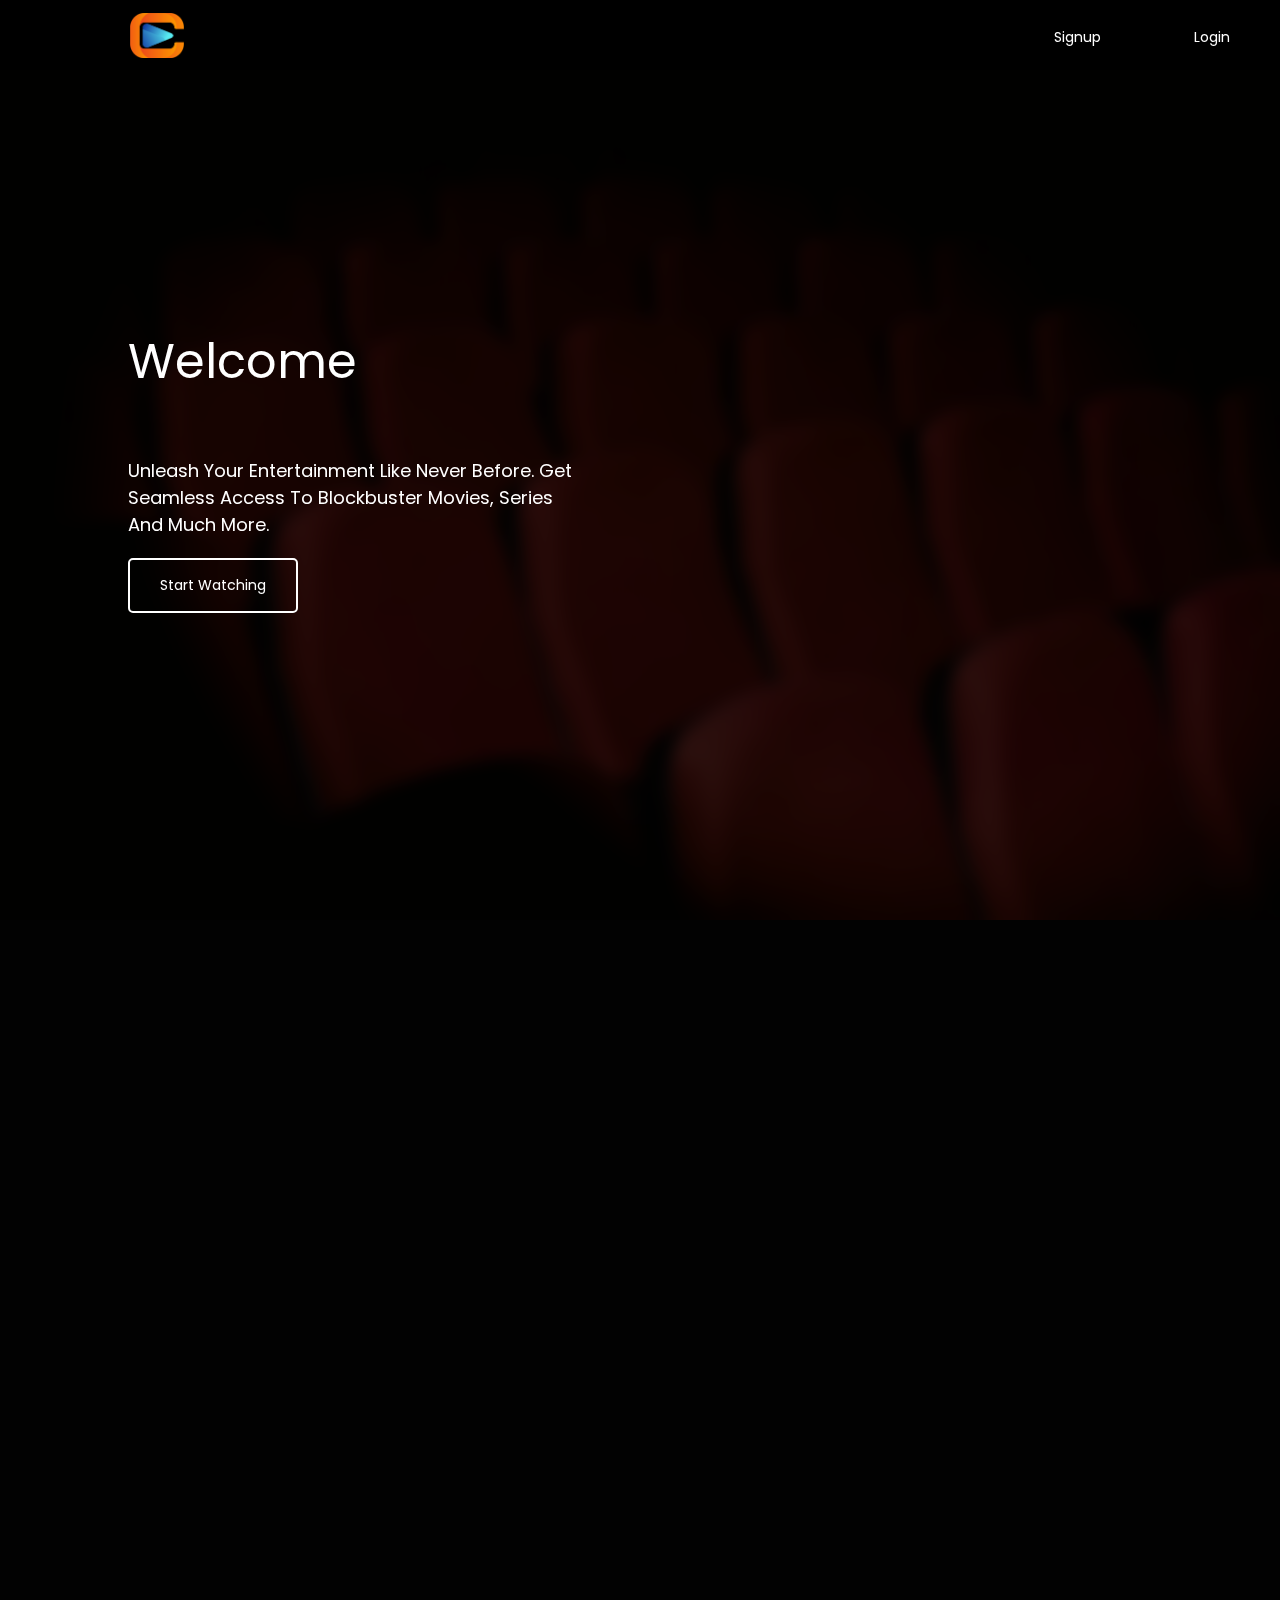
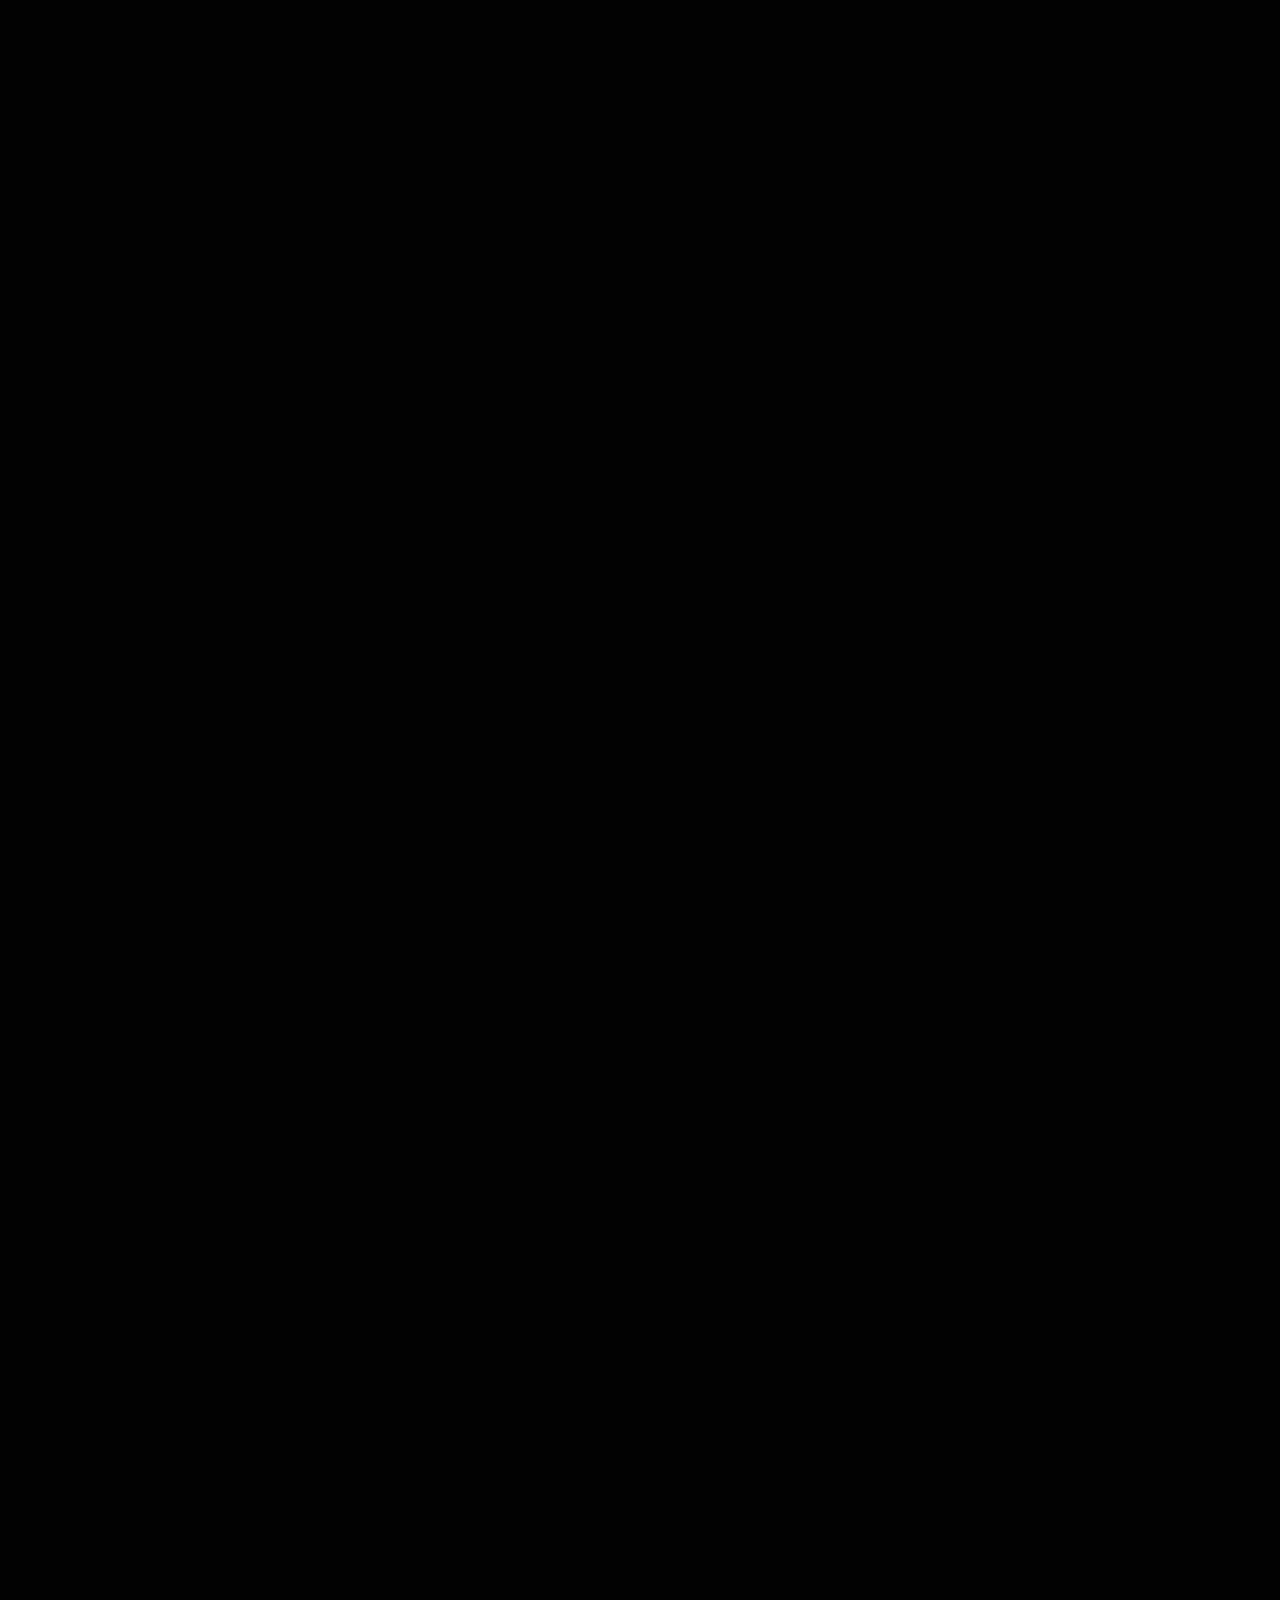
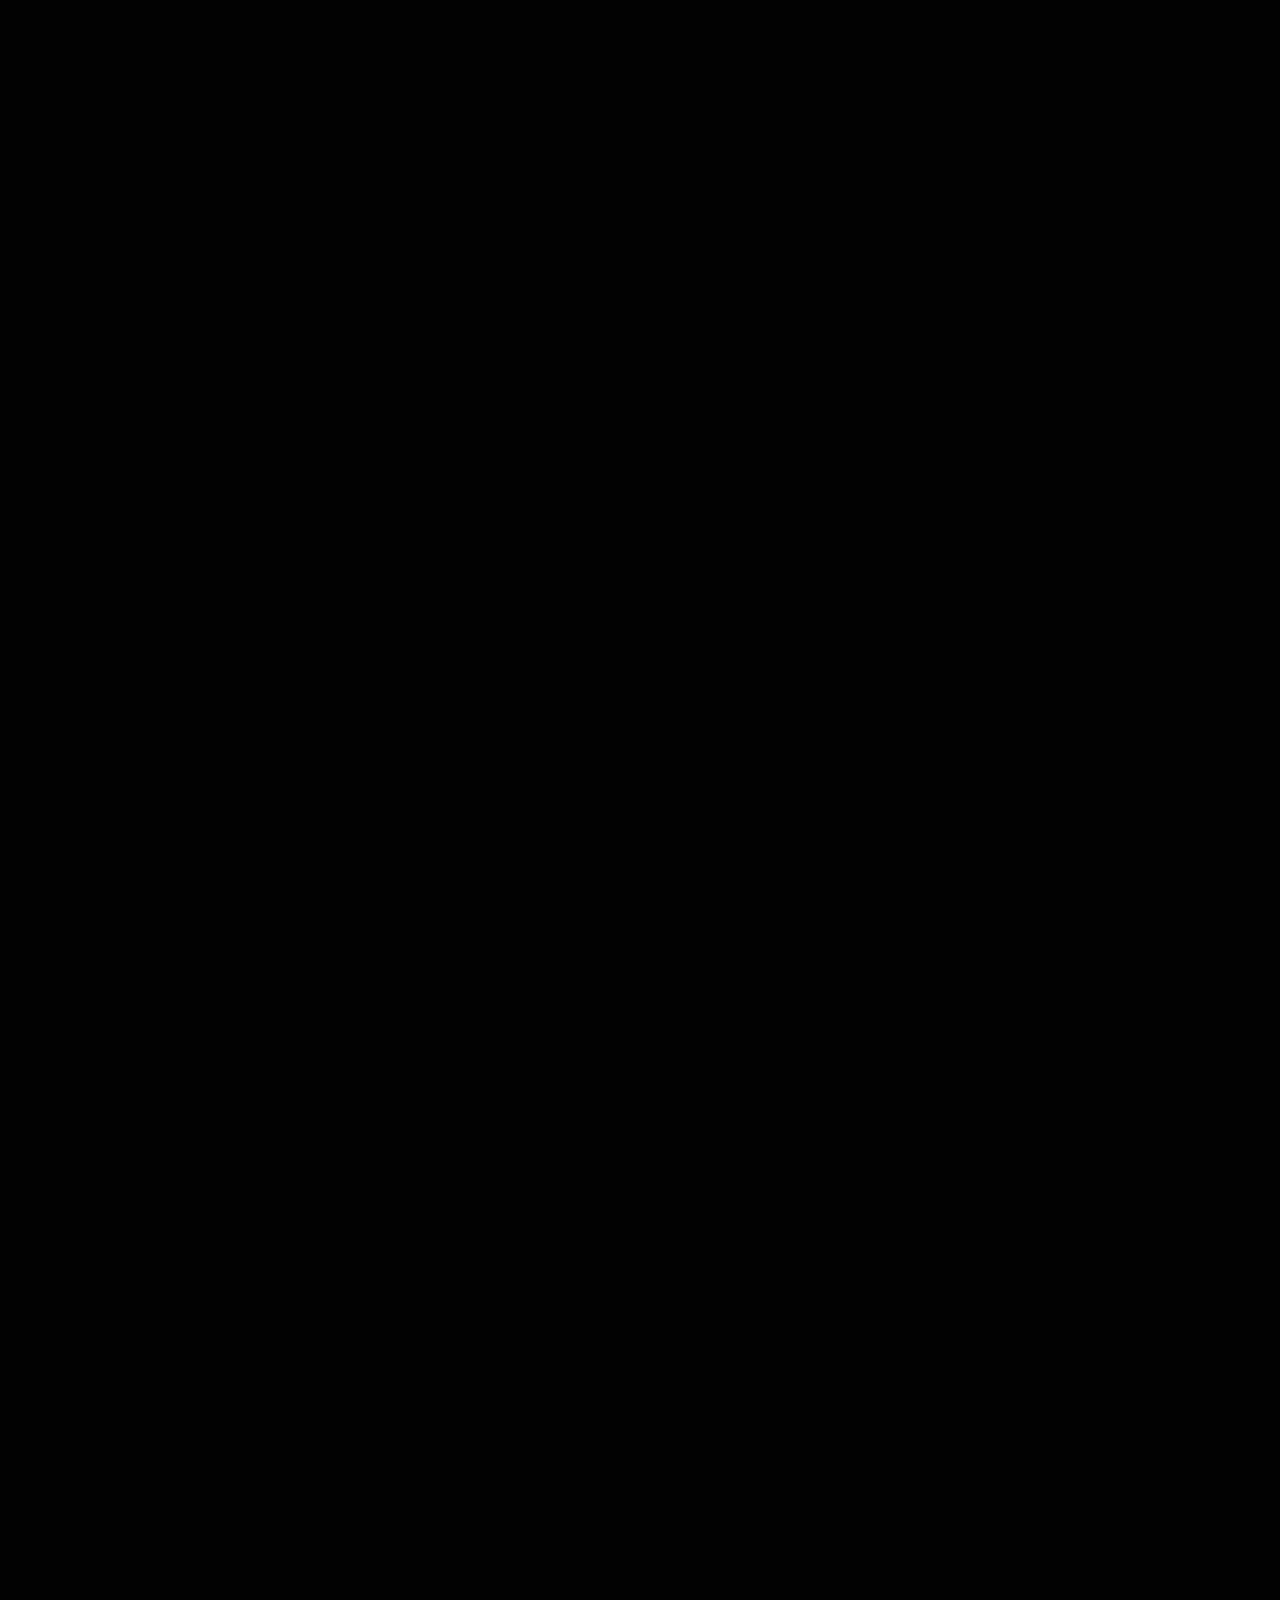
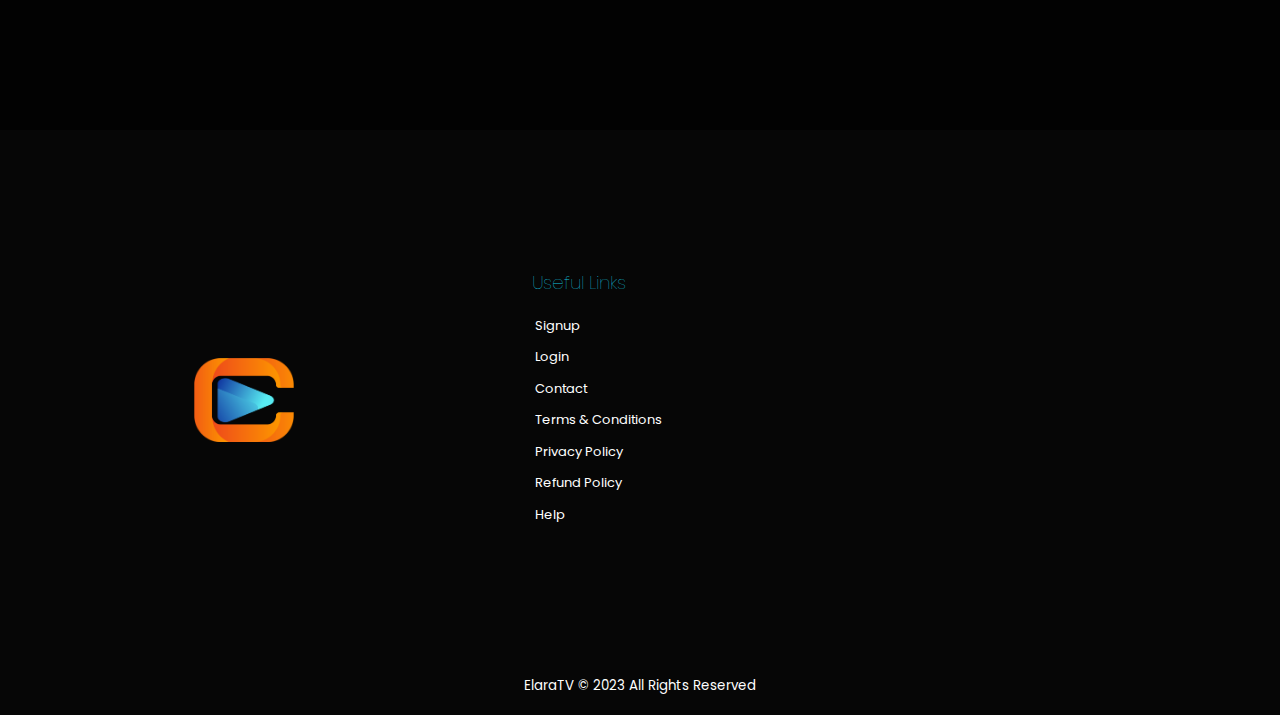
<file: index.html>
<!DOCTYPE html>
<html lang="en">
<head>
    <meta charset="UTF-8">
    <meta name="viewport" content="width=device-width, initial-scale=1.0">
    <link rel="shortcut icon" href="./assets/img/logo.png" type="image/x-icon"> 
    <meta name="theme-color" content="#000">
    <meta name="description" content="Elara Tv">
    <meta name="keywords" content="Elara TV, Dexx Media labs">
    <meta name="author" content="Elara Tv">
    <meta property="og:image" content="https://elaratv.com/assets/img/logo.png" />
    <link rel="stylesheet" href="./assets/css/style.min.css">
    <link rel="stylesheet" href="./assets/lib/aos/aos.css">
    <script src="./assets/js/font_awesome/font_awesome_main.js"></script>


    <title>Elara TV | Home</title>
</head>
<body>

    <header>

        <div class="title">
            <img src="./assets/img/logo.png" alt="">
        </div>

        <nav>
            <ul>
                <li><a href="./signup/"> <i class="fas fa-user"></i> Signup</a></li>

                <li><a href="./login/"> <i class="fas fa-sign-in-alt"></i> login</a></li>
            </ul>
        </nav>
    </header>

    <main>
        <div class="overlay">

            <span class="txt-type txt-white" data-wait="20000" data-words='["Welcome to elara tv ."]'></span>

            <small class="txt-white">
                unleash your entertainment like never before. Get seamless access to blockbuster movies, series and much more.
            </small>

            <a href="#" class="btn-transparent-white txt-white"> Start Watching </a>
        </div>
    </main>

    <section class="showcase">
        <div class="grid-2">

            <div class="text" data-aos="fade-up" data-aos-duration="1000" data-aos-delay="200">
                <h1>Never miss a show</h1>

                <p>
                    In the era of digital entertainment, where streaming platforms have revolutionized the way we consume content, Elara TV emerges as a shining star, offering a plethora of shows and programs that cater to diverse tastes and preferences. With its user-friendly interface, vast content library, and cutting-edge features, Elara TV ensures that you never miss a moment of your favorite shows and the latest releases.
                </p>
                <a href="#" class="btn-primary txt-white"> Join Now  </a>

            </div>

            <div class="img-container">
                <img src="./assets/img/movie.jpg" alt="" data-aos="fade-down" data-aos-duration="1000" data-aos-delay="200">
            </div>

        </div>
    </section>

    <section class="showcase">
        <div class="grid-2">
            <div class="img-container">
                <img src="./assets/img/devices.jpg" data-aos="fade-left" data-aos-duration="1000" data-aos-delay="200" alt="" class="no-shadow grayscale">
            </div>


            <div class="text" data-aos="fade-right" data-aos-duration="1000" data-aos-delay="200">
                <h1 class="text-white"> Accessible on all devices</h1>


                <p>
                    Elara TV takes convenience to the next level by ensuring that its captivating entertainment universe is accessible on all devices. Whether you're at home or on the go, Elara TV seamlessly adapts to your lifestyle. From smartphones and tablets to laptops and smart TVs, the platform's responsive design and user-friendly interface guarantee a consistent and immersive viewing experience across a diverse range of devices. 
                </p>
                <a href="#" class="btn-transparent-primary txt-white"> Register now  </a>

            </div>
        </div>
    </section>

    <section class="showcase">
        <div class="grid-2">
            <div class="text" data-aos="fade-right" data-aos-duration="1000" data-aos-delay="100">
                <h1 class="text-white"> Kids Special</h1>

                <p>
                    Designed with young viewers in mind, this package offers a delightful assortment of age-appropriate and educational content that engages, entertains, and enlightens. From animated adventures that spark creativity to informative documentaries that foster learning, the Kids Special Package ensures that children have access to a safe and enriching entertainment environment.
                </p>
                <a href="#" class="btn-transparent-primary txt-white"> View Packages  </a>

            </div>

            <div class="img-container">
                <img src="./assets/img/kid.jpg" alt="" class="" data-aos="fade-left" data-aos-duration="1000" data-aos-delay="100">
            </div>
        </div>
    </section>

    <section class="showcase">
        <div class="grid-2">
            <div class="img-container">
                <img src="./assets/img/theatre.jpg" alt="" class="grayscale" data-aos="fade-up" data-aos-duration="1000" data-aos-delay="100">
            </div>


            <div class="text" data-aos="fade-down" data-aos-duration="1000" data-aos-delay="100">
                <h1 class="text-white"> Affordable to everyone !</h1>


                <p>
                    Recognizing the value of accessible entertainment for everyone, the platform delivers an impressive array of content without breaking the bank. With a range of subscription options tailored to different budgets, Elara TV ensures that high-quality entertainment remains within reach for individuals and families alike. Experience the joy of premium entertainment without compromise, thanks to Elara TV's unwavering dedication to providing value for your entertainment investment. 
                </p>
                <a href="#" class="btn-transparent-primary txt-white"> Register now  </a>

            </div>
        </div>
    </section>

    <section class="offers">
        <h2 class="txt-primary" data-aos="fade" data-aos-duration="1000" data-aos-delay="100"> Explore Our Best Offers </h2>

        <div class="grid-2">

            <div class="offer" data-aos="fade-right" data-aos-duration="1000" data-aos-delay="100">
                
                <p>
                    <span>SKUMA</span>
                </p>

                <h1>
                    <small>KES</small>
                    <span>100.00</span>
                    <small>/ week</small>
                </h1>

                <ul>
                    <li><i class="fas fa-check-circle"></i> HD Movies </li>
                    <li><i class="fas fa-check-circle"></i> DUO - User</li>
                    <li> <i class="fas fa-check-circle"></i> Movie Requests </li>
                    <li> <i class="fas fa-check-circle"></i> 24/7 Support </li>
                </ul>

                <a href="#" class="btn-transparent-primary">Purchase</a>

            </div>

            <div class="offer" data-aos="fade-left" data-aos-duration="1000" data-aos-delay="100">
                <p>
                    <span>SIMBA</span>
                </p>

                <h1>
                    <small>KES</small>
                    <span>350.00</span>
                    <small>/ month</small>
                </h1>
                <ul>
                    <li><i class="fas fa-check-circle"></i> HD Movies </li>
                    <li><i class="fas fa-check-circle"></i> DUO - User</li>
                    <li> <i class="fas fa-check-circle"></i> Movie Requests </li>
                    <li> <i class="fas fa-check-circle"></i> 24/7 Support </li>
                </ul>

                <a href="#" class="btn-transparent-primary">Purchase</a>

            </div>
        </div>
    </section>

    <footer>

        <div class="grid-3">

            <div class="img-container flex-column">
                <img src="./assets/img/logo.png" alt="">
            </div>

            <div class="quick-links">
                <h3> Useful Links </h3>
                    <ul>
                    <li> <a href="#"> Signup </a> </li>
                    <li> <a href="#"> Login </a> </li>
                    <li> <a href="#"> Contact </a> </li>
                    <li> <a href="#"> Terms & Conditions </a> </li>
                    <li> <a href="#"> Privacy Policy </a> </li>
                    <li> <a href="#"> Refund Policy </a> </li>
                    <li> <a href="#"> Help </a> </li>
                </ul>
            </div>

            <div class="aux">

                <div class="grid-3">

                    <a href="#"><i class="fab fa-facebook-square"></i></a>
                    <a href="#"><i class="fab fa-twitter-square"></i></a>
                    <a href="#"><i class="fab fa-youtube-square"></i></a>

                </div>

            </div>

        </div>

        <small class="txt-white"> ElaraTV &copy; 2023 All Rights Reserved </small>
    </footer>
    
    <script src="assets/js/typewritter/type_min.js"></script>
    <script src="assets/js/aos/scroll_min.js"></script>
    <script>
        AOS.init()
    </script>

</body>
</html>
</file>
<file: assets/css/style.min.css>
@import"https://fonts.googleapis.com/css?family=Poppins";*{margin:0;padding:0;box-sizing:border-box;font-family:"Poppins",system-ui,-apple-system,BlinkMacSystemFont,"Segoe UI",Roboto,Oxygen,Ubuntu,Cantarell,"Open Sans","Helvetica Neue",sans-serif;list-style-type:none;text-decoration:none;outline:none;resize:none;text-transform:capitalize}.multi-layered-glow{background-color:rgba(0,0,0,.9294117647);position:relative}.multi-layered-glow:before{left:0;width:100%;height:100%;content:" ";position:absolute;z-index:0;background:radial-gradient(circle at 50% 50%, rgba(20, 193, 223, 0.9), transparent 20%),radial-gradient(circle at 25% 50%, rgba(20, 193, 223, 0.9), transparent 25%),radial-gradient(circle at 25% 50%, #7fe2f4, transparent 30%);-webkit-mask:radial-gradient(circle at 60% 50%, rgba(0, 0, 0, 0.9294117647) 0%, transparent 30%)}.no-shadow{box-shadow:none !important}::-webkit-scrollbar{width:4px}::-webkit-scrollbar-thumb{background-color:#000;border-radius:10px}.grayscale{filter:grayscale(10)}html{scroll-behavior:smooth}.grid-1{display:grid;grid-template-columns:repeat(1, 1fr);grid-gap:5px}.grid-2,body .showcase .grid-2{display:grid;grid-template-columns:repeat(2, 1fr);grid-gap:5px}.grid-3{display:grid;grid-template-columns:repeat(3, 1fr);grid-gap:5px}.grid-4{display:grid;grid-template-columns:repeat(4, 1fr);grid-gap:5px}.grid-5{display:grid;grid-template-columns:repeat(5, 1fr);grid-gap:5px}.grid-6{display:grid;grid-template-columns:repeat(6, 1fr);grid-gap:5px}.grid-7{display:grid;grid-template-columns:repeat(7, 1fr);grid-gap:5px}.grid-8{display:grid;grid-template-columns:repeat(8, 1fr);grid-gap:5px}.grid-9{display:grid;grid-template-columns:repeat(9, 1fr);grid-gap:5px}.grid-10{display:grid;grid-template-columns:repeat(10, 1fr);grid-gap:5px}.grid-11{display:grid;grid-template-columns:repeat(11, 1fr);grid-gap:5px}.grid-12{display:grid;grid-template-columns:repeat(12, 1fr);grid-gap:5px}.flex-column,body footer .grid-3 .aux,body footer .grid-3 .quick-links,body footer,body .showcase,body .auth-container .overlay,.x-end,.x-start,body main .overlay,.y-end,.y-start,body .offers .grid-2 .offer,body .offers{display:flex;flex-direction:column;justify-content:center;align-items:center}.flex-row{display:inline-flex;justify-content:space-between}.y-start,body .offers .grid-2 .offer,body .offers{justify-content:flex-start}.y-end{justify-content:flex-end}.x-start,body footer .grid-3 .quick-links,body main .overlay{align-items:flex-start}.x-end{align-items:flex-end}.btn-primary{background-color:#1098b0;color:#fff;border:none;padding:10px 20px;border-radius:5px;cursor:pointer;font-size:small}.btn-primary i{margin-right:5px;margin-left:5px}.btn-primary:hover{transition:all .3s ease-in-out;background-color:#21cdeb}.btn-rounded{border-radius:15px}.btn-flat{border-radius:0}.btn-white{background-color:#fff;color:#010101;border:none;padding:10px 20px;border-radius:5px;cursor:pointer;transition:all .3s ease-in-out}.btn-white i{margin-right:5px;margin-left:5px}.btn-white:hover{background-color:#e6e6e6}.shadowed{box-shadow:inset 1px 1px rgba(255,255,255,.044),inset -1px -1px rgba(255,255,255,0),1px 3px 24px -1px rgba(0,0,0,.15)}.shadowed-orange{-webkit-box-shadow:0px 0px 60px 8px rgba(20,193,223,.9);-moz-box-shadow:0px 0px 60px 8px rgba(20,193,223,.9);box-shadow:0px 0px 60px 8px rgba(20,193,223,.9)}.btn-round{border-radius:50%}.btn-round *{margin:0;padding:0}.btn-transparent-primary{background-color:rgba(0,0,0,0);color:#14c1df;border:2px solid #14c1df;padding:10px 20px;border-radius:5px;cursor:pointer;transition:all .3s ease-in-out}.btn-transparent-primary i{margin-right:5px;margin-left:5px}.btn-transparent-primary:hover{background-color:#14c1df;color:#fff}.btn-transparent-white{background-color:rgba(0,0,0,0);color:#fff;border:2px solid #fff;padding:10px 20px;border-radius:5px;cursor:pointer;font-size:14px}.btn-transparent-white i{margin-right:5px;margin-left:5px}.btn-transparent-white:hover{background-color:#fff;color:#010101}.dot-primary{height:30px;width:50px;background-color:#14c1df;border-radius:50%}.border-primary{height:1px;width:100px;background-color:#14c1df;padding:0;border-radius:50px}.border-secondary{height:1px;width:100px;background-color:#cfe5fe}.border-white{height:1px;width:100px;background-color:#fff}.border-black{height:1px;width:100px;background-color:#010101}.txt-caps{text-transform:uppercase}.txt-lower{text-transform:lowercase}.txt-light{font-weight:300}.txt-primary{color:#39d3ed}.txt-secondary{color:#000}.txt-white{color:#fff}.txt-black{color:#010101}.txt-red{color:#c61919}.txt-green{color:#0a8723}.txt-center{text-align:center}.txt-grey{color:#676767}@keyframes fadeIn{from{opacity:0}to{opacity:1}}@keyframes fadeOut{from{opacity:1}to{opacity:0}}@keyframes slideIn{0%{position:relative;left:-100px;opacity:0}50%{position:relative;left:10px;opacity:.5}100%{position:relative;left:0px;opacity:1}}@keyframes fadeUp{0%{opacity:0;transform:translateY(20px)}50%{opacity:.5;transform:translateY(10px)}100%{opacity:1;transform:translateY(0px)}}body{background-color:#040404;margin:0;padding:0;box-sizing:border-box}body{background-color:#020202;margin:0;padding:0;box-sizing:border-box}body header{background-color:rgba(0,0,0,.8);backdrop-filter:blur(8px);display:inline-flex;width:100%;height:70px;justify-content:space-between;position:sticky;top:0;z-index:999;box-sizing:border-box;padding:.2%}body header .title{width:50%;height:max-content}body header .title img{height:45px;position:relative;top:10px;left:20%}body header nav{width:25%;height:40px;margin-top:auto}body header nav ul{width:55%;display:inline-flex;justify-content:space-between;margin-left:30%}body header nav ul li{width:max-content}body header nav ul li a{width:max-content;display:inline-flex;height:max-content;justify-content:space-between;color:#fff;font-size:14px;transition:all 1s ease-in}body header nav ul li a i{position:relative;right:10px;font-size:18px;color:#14c1df}body header nav ul li a:hover{color:#14c1df}body main{width:100%;height:100vh;background-image:url("../img/empty.jpg");background-size:cover;background-repeat:no-repeat;background-position:center;position:relative;top:-50px}body main .overlay{height:100%;width:100%;z-index:2;background-color:rgba(0,0,0,.8);backdrop-filter:blur(8px);box-sizing:border-box;padding-left:10%}body main .overlay span{font-size:3rem;position:absolute;top:34%;width:max-content}body main .overlay small{width:40%;font-size:18px;position:relative;top:55px}body main .overlay a{position:relative;top:75px;padding:15px 30px;transition:all 1s ease-in}body .auth-container{width:100%;height:100vh;background:url("../img/poster.jpg");background-size:cover;top:0}body .auth-container .overlay{position:absolute;top:0;height:100%;width:100%;z-index:2;background-color:rgba(0,0,0,.8);backdrop-filter:blur(5px)}body .auth-container .overlay .form-container-signup,body .auth-container .overlay .form-container-login{width:35%;height:90%;background-color:rgba(1,1,1,.2);backdrop-filter:blur(15px);border-radius:10px;box-sizing:border-box;padding:1%;-webkit-box-shadow:0px 0px 15px 8px rgba(20,193,223,.1);-moz-box-shadow:0px 0px 15px 8px rgba(20,193,223,.1);box-shadow:0px 0px 15px 8px rgba(20,193,223,.1)}body .auth-container .overlay .form-container-signup img,body .auth-container .overlay .form-container-login img{margin-left:3%}body .auth-container .overlay .form-container-signup h4,body .auth-container .overlay .form-container-login h4{position:relative;top:-25px;left:35%}body .auth-container .overlay .form-container-signup .error,body .auth-container .overlay .form-container-login .error{position:relative;left:35%;color:#c61919}body .auth-container .overlay .form-container-signup form,body .auth-container .overlay .form-container-login form{position:relative;top:5%;height:85%;display:flex;flex-direction:column;box-sizing:border-box;padding:1% 4%}body .auth-container .overlay .form-container-signup form label,body .auth-container .overlay .form-container-login form label{color:#fff;font-size:14px;margin-bottom:5px;margin-top:5px}body .auth-container .overlay .form-container-signup form input,body .auth-container .overlay .form-container-login form input{width:100%;height:30px;border:none;border-bottom:1px solid;background-color:rgba(0,0,0,0);color:#fff;font-size:14px;margin-bottom:10px;transition:all .5s ease-in;text-transform:none;margin-bottom:10px}body .auth-container .overlay .form-container-signup form input:focus,body .auth-container .overlay .form-container-login form input:focus{outline:none;border-bottom:1px solid #14c1df}body .auth-container .overlay .form-container-signup form button,body .auth-container .overlay .form-container-login form button{margin-bottom:15px}body .auth-container .overlay .form-container-signup form small,body .auth-container .overlay .form-container-login form small{color:#fff}body .auth-container .overlay .form-container-login{height:85%}body .auth-container .overlay .form-container-login form input{margin-bottom:25px}body .auth-container .overlay .form-container-login form input[type=checkbox]{width:20px;height:20px;margin-right:10px}body .auth-container .overlay .form-container-login form small{margin:10px 0}body .showcase{height:85vh;width:100%}body .showcase .grid-2{height:80%;width:80%}body .showcase .grid-2 .text{width:100%}body .showcase .grid-2 .text h1{color:#14c1df}body .showcase .grid-2 .text p{color:#fff;margin:5% 0 10% 0;width:80%;line-height:28px;font-size:15px}body .showcase .grid-2 .text a{cursor:pointer;padding:15px 35px;transition:all 1s ease-in}body .showcase .grid-2 .img-container{width:80%;height:100%}body .showcase .grid-2 .img-container img{width:100%;height:100%;border-radius:5%;-webkit-box-shadow:0px 0px 70px 8px rgba(20,193,223,.5);-moz-box-shadow:0px 0px 70px 8px rgba(20,193,223,.5);box-shadow:0px 0px 70px 8px rgba(20,193,223,.5)}body .offers{width:100%;height:100vh;box-sizing:border-box;padding-top:5%}body .offers h2{font-weight:200}body .offers .grid-2{width:70%;height:80%;margin-top:3%}body .offers .grid-2 .offer{width:70%;height:90%;-webkit-box-shadow:0px 0px 1px 2px rgba(20,193,223,.2);-moz-box-shadow:0px 0px 1px 2px rgba(20,193,223,.2);box-shadow:0px 0px 1px 2px rgba(20,193,223,.2);border-radius:10px}body .offers .grid-2 .offer p{background-color:#14c1df;height:25%;width:100%;-webkit-clip-path:polygon(20% 0%, 80% 0%, 100% 0, 100% 30%, 46% 35%, 0 62%, 0 22%, 0 0);clip-path:polygon(20% 0%, 80% 0%, 100% 0, 100% 30%, 46% 35%, 0 62%, 0 22%, 0 0);border-radius:inherit}body .offers .grid-2 .offer p span{position:relative;color:#fff;left:7%;top:15%;font-size:1.1rem}body .offers .grid-2 .offer h1{color:#14c1df;position:relative;top:-10%;font-weight:lighter}body .offers .grid-2 .offer h1 small{font-size:13px;color:#fff}body .offers .grid-2 .offer h1 span{font-size:35px}body .offers .grid-2 .offer ul{box-sizing:border-box;padding-left:5%;align-self:flex-start}body .offers .grid-2 .offer ul li{color:#fff;margin-bottom:15px;font-size:13px}body .offers .grid-2 .offer ul li i{color:#14c1df;margin-right:10px}body .offers .grid-2 .offer a{align-self:flex-start;margin-left:5%;margin-top:5%;border-radius:inherit;font-size:14px;transition:all 1s ease-in}body footer{height:65vh;width:100%;background-color:#060606}body footer .grid-3{width:90%;height:90%;box-sizing:border-box;padding:1%}body footer .grid-3 div{width:90%;height:95%}body footer .grid-3 div img{width:30%}body footer .grid-3 .quick-links{box-sizing:border-box;padding:1% 5%}body footer .grid-3 .quick-links h3{color:#14c1df;font-weight:100;margin-bottom:5%;margin-left:20%}body footer .grid-3 .quick-links ul{margin-left:21%}body footer .grid-3 .quick-links ul li{margin-bottom:6.5px}body footer .grid-3 .quick-links ul li a{color:#fff;font-size:13px;transition:all .5s ease-in}body footer .grid-3 .quick-links ul li a:hover{color:#14c1df}body footer .grid-3 .aux .grid-3{height:40%;width:60%}body footer .grid-3 .aux .grid-3 a{margin-top:50%;margin-left:30%;color:#14c1df;font-size:30px}
</file>
